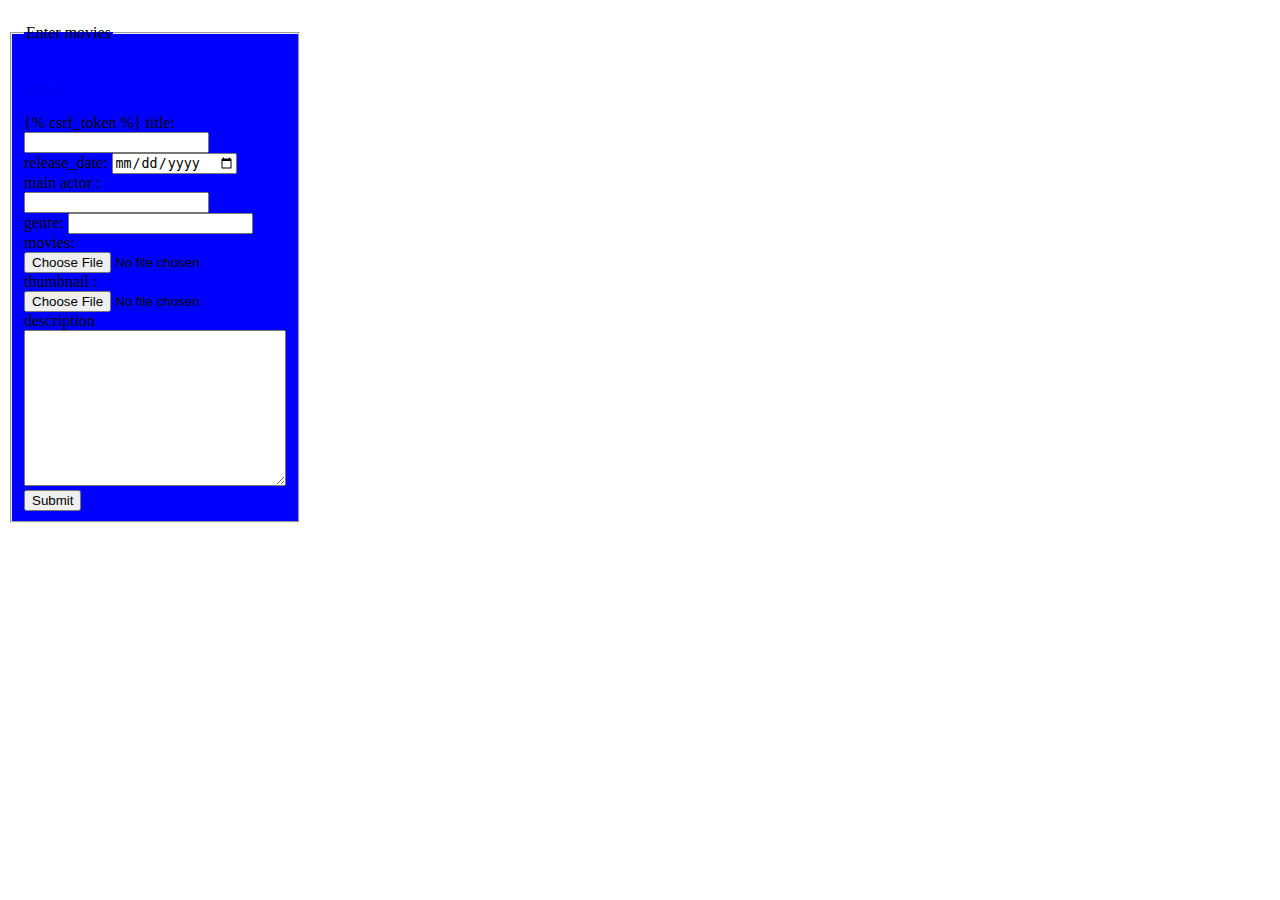
<file: appstore/templates/movies.html>
<!DOCTYPE html>
<html lang="en">

<head>
    <style>
        fieldset{
            background-color: blue;
        }
    </style>
    <meta charset="UTF-8">
    <meta http-equiv="X-UA-Compatible" content="IE=edge">
    <meta name="viewport" content="width=device-width, initial-scale=1.0">
    <title>add movies</title>
</head>

<body><fieldset style="width:0px"><legend><p>Enter movies</p></legend>
    <p>
        <a href="/home/">home</a>
    </p>
    <form action="record/" method="post" enctype="multipart/form-data">
        {% csrf_token %} title: <input type="text" name="title"><br>
        <label for="">release_date: <input type="date" name="release_date"></label><br>
        <label for="">main actor : <input type="text" name="main_actor"></label><br>
        <label for="">genre: <input type="text" name="genre"></label><br>
        <label for="">movies: <input type="file" name="movies"></label><br>
        <label for="">thumbnail : <input type="file" name="thumbnail"></label><br>
        <label for="">description <textarea name="description" id="" cols="30" rows="10"></textarea></label>
        <label for=""> <input type="hidden" name="user_id" value="1"></label><br>
        <label for=""><input type="submit" name="submit"></label><br>
    </form></fieldset>
</body>
</html>
</file>
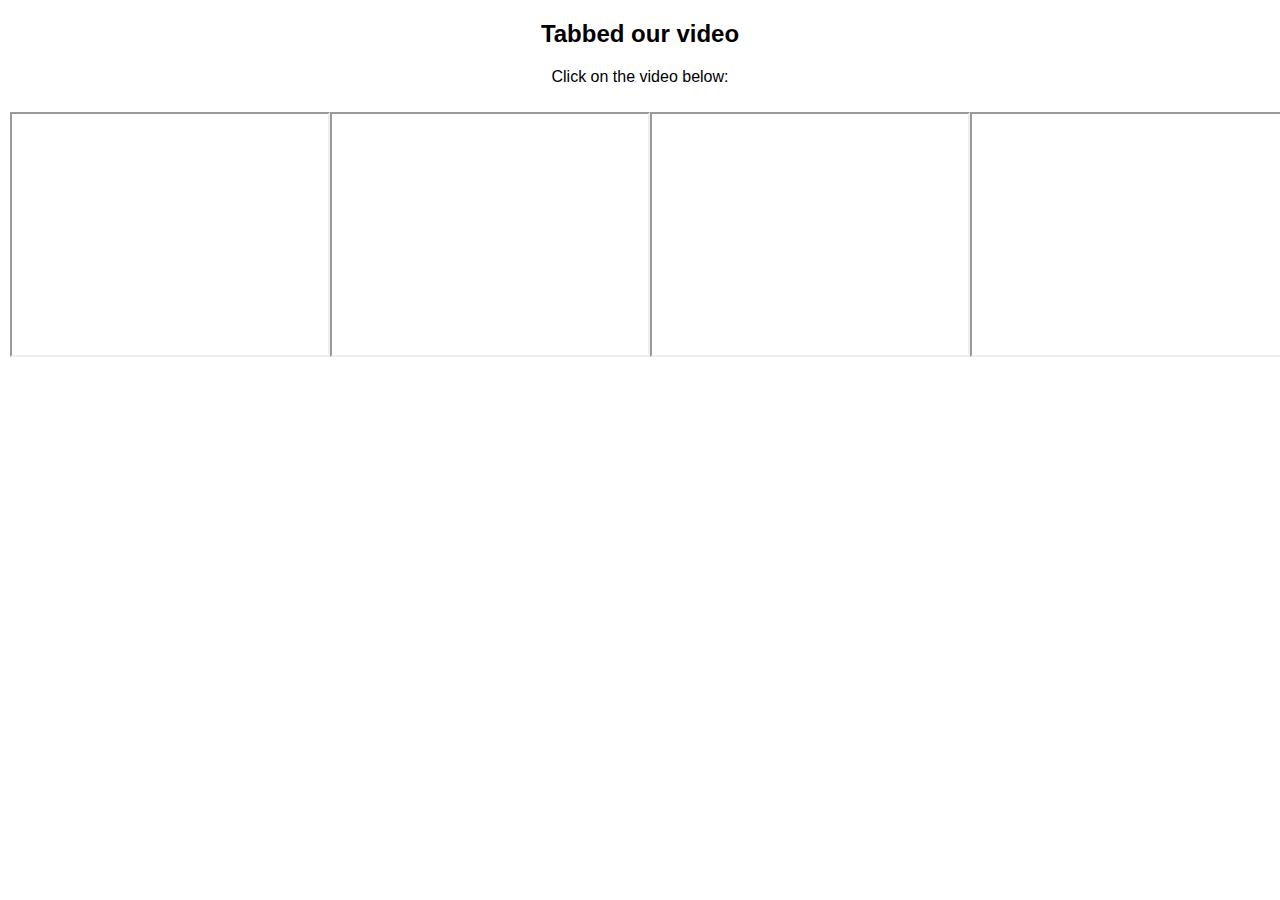
<file: appstore/templates/auth_system/trendingmovies.html>
<!DOCTYPE html>
<html>
<head>
<meta name="viewport" content="width=device-width, initial-scale=1">
<style>
* {
  box-sizing: border-box;
}

body {
  margin: 0;
  font-family: Arial;
}

/* The grid: Four equal columns that floats next to each other */
.column {
  float: left;
  width: 25%;
  padding: 10px;
}

/* Style the images inside the grid */
.column img {
  opacity: 0.8; 
  cursor: pointer; 
}

.column img:hover {
  opacity: 1;
}

/* Clear floats after the columns */
.row:after {
  content: "";
  display: table;
  clear: both;
}

/* The expanding image container */
.container {
  position: relative;
  display: none;
}

/* Expanding image text */
#imgtext {
  position: absolute;
  bottom: 15px;
  left: 15px;
  color: white;
  font-size: 20px;
}

/* Closable button inside the expanded image */
.closebtn {
  position: absolute;
  top: 10px;
  right: 15px;
  color: white;
  font-size: 35px;
  cursor: pointer;
}
</style>
</head>
<body>

<div style="text-align:center">
  <h2>Tabbed our video</h2>
  <p>Click on the video below:</p>
</div>

<!-- The four columns -->
<div class="row">
  <div class="column">
    <iframe width="320" height="245" src="https://www.youtube.com/embed/tgbNymZ7vqY?autoplay=1&mute=1"  onclick="myFunction(this);">
    </iframe>
  </div>
  <div class="column">
    <iframe width="320" height="245" src="https://www.youtube.com/embed/tgbNymZ7vqY?autoplay=1&mute=1" onclick="myFunction(this);">
    </iframe>
  </div>
  <div class="column">
    <iframe width="320" height="245" src="https://www.youtube.com/embed/tgbNymZ7vqY?autoplay=1&mute=1" onclick="myFunction(this);">
    </iframe>
  </div>
  <div class="column">
    <iframe width="320" height="245" src="https://www.youtube.com/embed/tgbNymZ7vqY?autoplay=1&mute=1" onclick="myFunction(this);">
    </iframe>
  </div>
</div>

<!--<div class="container">
  <span onclick="this.parentElement.style.display='none'" class="closebtn">&times;</span>
  <img id="expandedImg" style="width:100%">
  <div id="imgtext"></div>
</div>

<script>
function myFunction(imgs) {
  var expandImg = document.getElementById("expandedImg");
  var imgText = document.getElementById("imgtext");
  expandImg.src = imgs.src;
  imgText.innerHTML = imgs.alt;
  expandImg.parentElement.style.display = "block";
}
</script>-->

</body>
</html>
</file>
